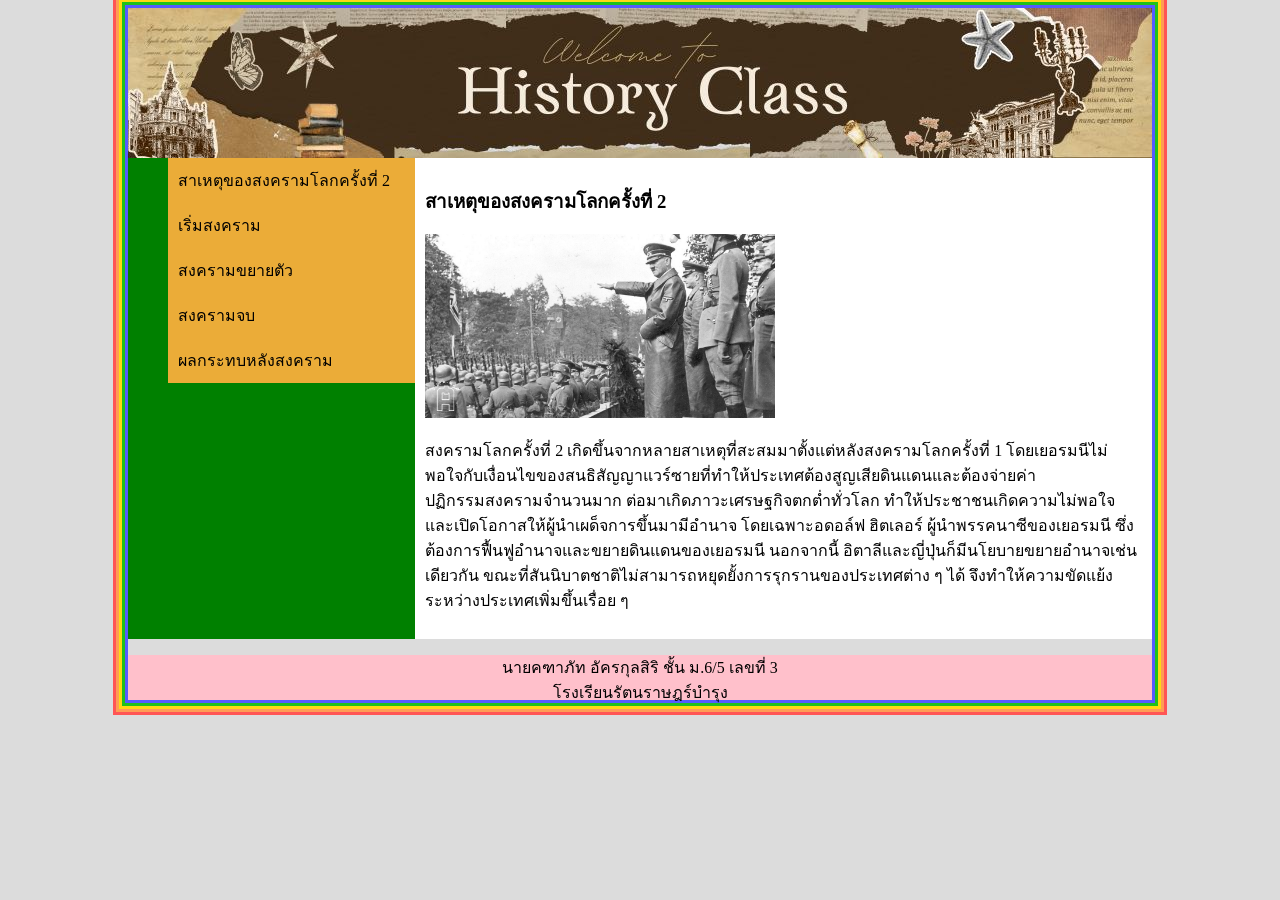
<file: index.html>
<!DOCTYPE html>
<html lang="th">
<head>
<meta charset="utf-8">
<link rel="stylesheet" href="mystyle.css">
<title>สาเหตุของสงครามโลกครั้งที่ 2</title>

</head>
<body>
<div class="container">
<header>
</header>
<section>
        <nav>
           <ul style="list-style-type:none;margin:0;padding=0;">
           <li><a href="index.html">สาเหตุของสงครามโลกครั้งที่ 2</a></li>
           <li><a href="p2.html">เริ่มสงคราม</a></li>
           <li><a href="p3.html">สงครามขยายตัว</a></li>
           <li><a href="p4.html">สงครามจบ</a></li>
           <li><a href="p5.html">ผลกระทบหลังสงคราม</a></li>
           </ul>
       </nav>
       <article>
       <h1>สาเหตุของสงครามโลกครั้งที่ 2</h1>
       <img src="image/index.jpg" style="width:350px;">

           <p>สงครามโลกครั้งที่ 2 เกิดขึ้นจากหลายสาเหตุที่สะสมมาตั้งแต่หลังสงครามโลกครั้งที่ 1 โดยเยอรมนีไม่พอใจกับเงื่อนไขของสนธิสัญญาแวร์ซายที่ทำให้ประเทศต้องสูญเสียดินแดนและต้องจ่ายค่าปฏิกรรมสงครามจำนวนมาก ต่อมาเกิดภาวะเศรษฐกิจตกต่ำทั่วโลก ทำให้ประชาชนเกิดความไม่พอใจและเปิดโอกาสให้ผู้นำเผด็จการขึ้นมามีอำนาจ โดยเฉพาะอดอล์ฟ ฮิตเลอร์ ผู้นำพรรคนาซีของเยอรมนี ซึ่งต้องการฟื้นฟูอำนาจและขยายดินแดนของเยอรมนี นอกจากนี้ อิตาลีและญี่ปุ่นก็มีนโยบายขยายอำนาจเช่นเดียวกัน ขณะที่สันนิบาตชาติไม่สามารถหยุดยั้งการรุกรานของประเทศต่าง ๆ ได้ จึงทำให้ความขัดแย้งระหว่างประเทศเพิ่มขึ้นเรื่อย ๆ</p>
</article>
</section>
<footer>
<p>นายคฑาภัท อัครกุลสิริ ชั้น ม.6/5 เลขที่ 3<br>โรงเรียนรัตนราษฎร์บำรุง</p>
</footer>
</div>
</body>
</html>
</file>
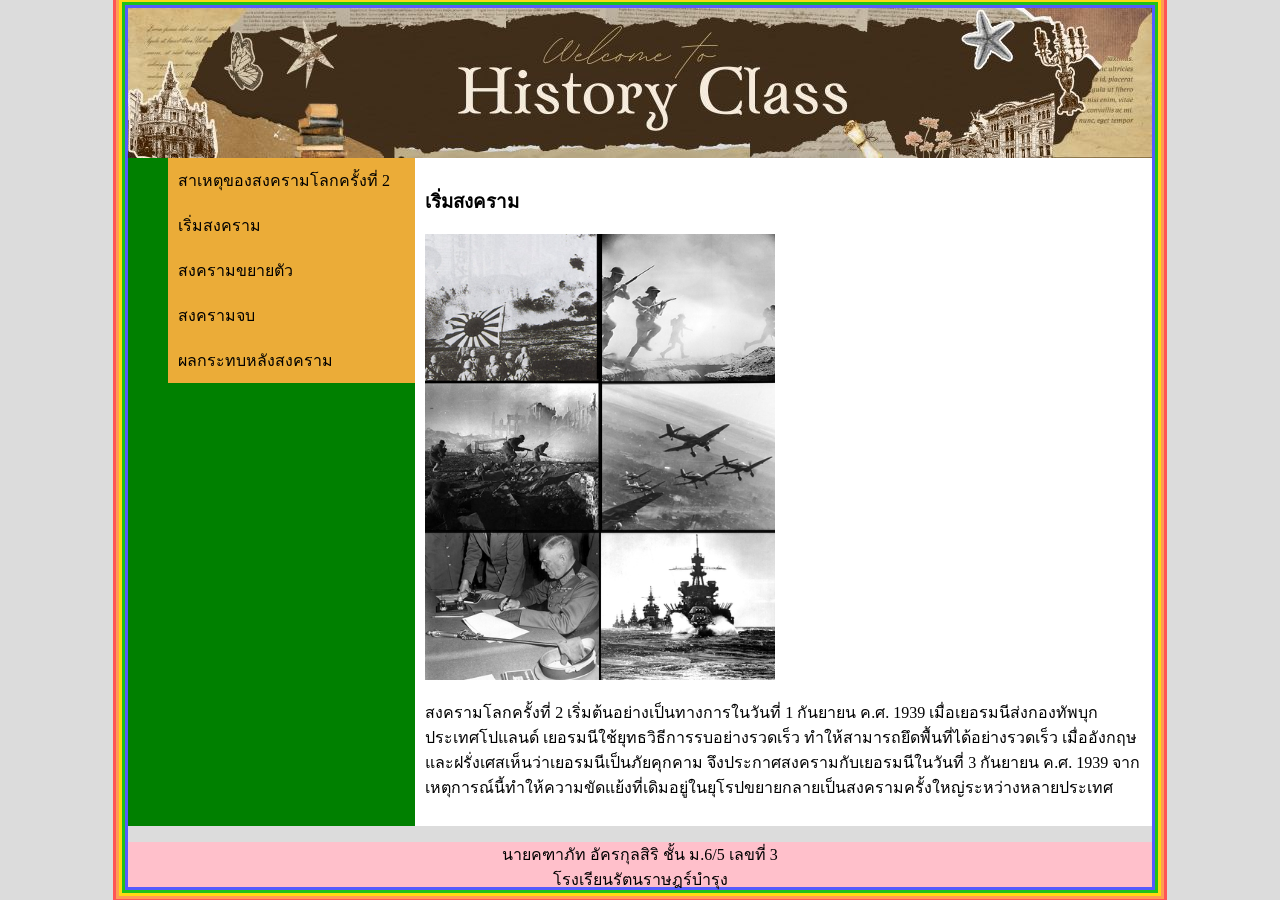
<file: p2.html>
<!DOCTYPE html>
<html lang="th">
<head>
<meta charset="utf-8">
<link rel="stylesheet" href=" mystyle.css">
<title>เริ่มสงคราม</title>

</head>
<body>
<div class="container">
<header>
</header>
<section>
        <nav>
           <ul style="list-style-type:none;margin:0;padding=0;">
           <li><a href="index.html">สาเหตุของสงครามโลกครั้งที่ 2</a></li>
           <li><a href="p2.html">เริ่มสงคราม</a></li>
           <li><a href="p3.html">สงครามขยายตัว</a></li>
           <li><a href="p4.html">สงครามจบ</a></li>
           <li><a href="p5.html">ผลกระทบหลังสงคราม</a></li>
           </ul>
       </nav>
       <article>
       <h1>เริ่มสงคราม</h1>
       <img src="image/p2.webp" style="width:350px;">

           <p>สงครามโลกครั้งที่ 2 เริ่มต้นอย่างเป็นทางการในวันที่ 1 กันยายน ค.ศ. 1939 เมื่อเยอรมนีส่งกองทัพบุกประเทศโปแลนด์ เยอรมนีใช้ยุทธวิธีการรบอย่างรวดเร็ว ทำให้สามารถยึดพื้นที่ได้อย่างรวดเร็ว เมื่ออังกฤษและฝรั่งเศสเห็นว่าเยอรมนีเป็นภัยคุกคาม จึงประกาศสงครามกับเยอรมนีในวันที่ 3 กันยายน ค.ศ. 1939 จากเหตุการณ์นี้ทำให้ความขัดแย้งที่เดิมอยู่ในยุโรปขยายกลายเป็นสงครามครั้งใหญ่ระหว่างหลายประเทศ</p>
</article>
</section>
<footer>
<p>นายคฑาภัท อัครกุลสิริ ชั้น ม.6/5 เลขที่ 3<br>โรงเรียนรัตนราษฎร์บำรุง</p>
</footer>
</div>
</body>
</html>
</file>
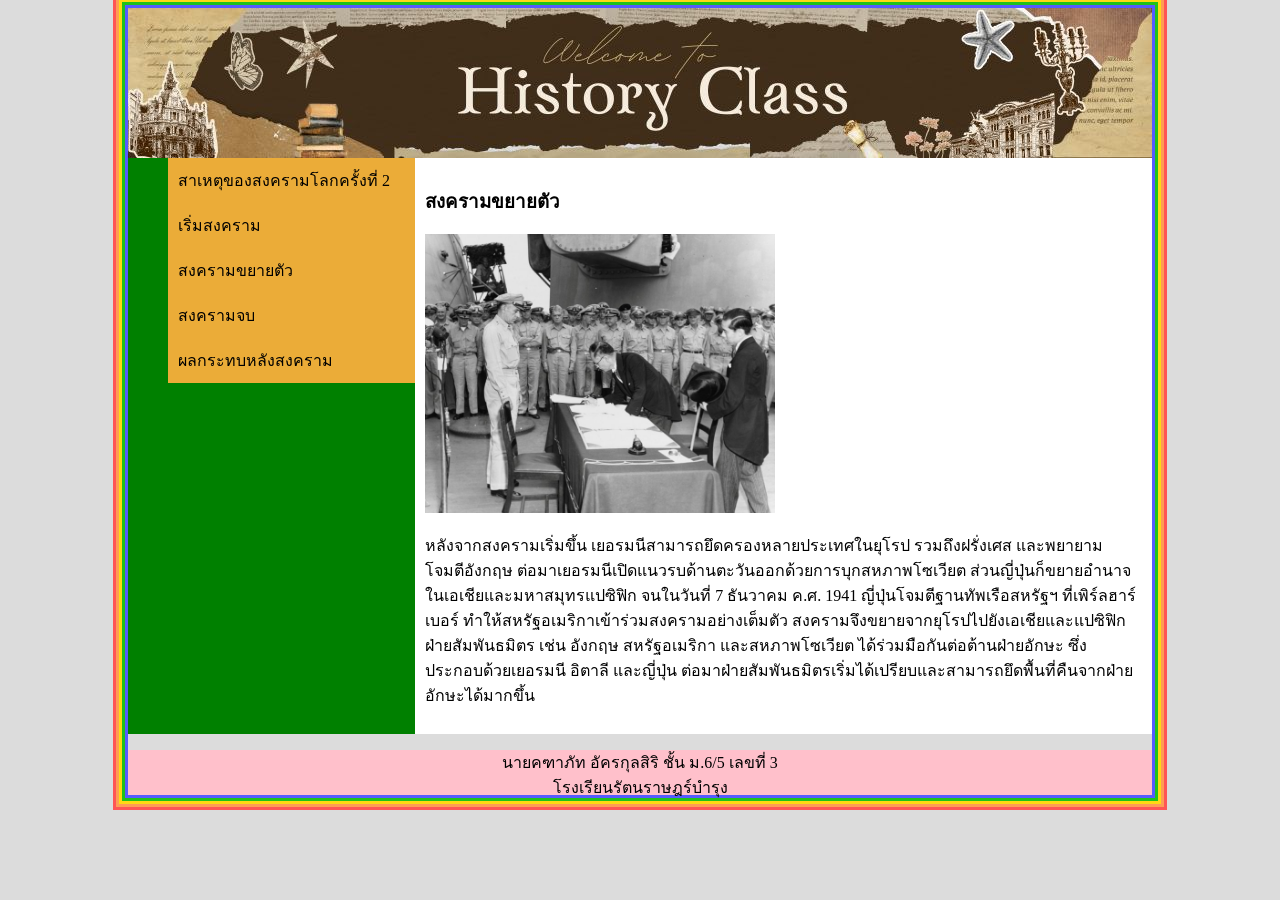
<file: p3.html>
<!DOCTYPE html>
<html lang="th">
<head>
<meta charset="utf-8">
<link rel="stylesheet" href="mystyle.css">
<title>สงครามขยายตัว</title>

</head>
<body>
<div class="container">
<header>
</header>
<section>
        <nav>
           <ul style="list-style-type:none;margin:0;padding=0;">
           <li><a href="index.html">สาเหตุของสงครามโลกครั้งที่ 2</a></li>
           <li><a href="p2.html">เริ่มสงคราม</a></li>
           <li><a href="p3.html">สงครามขยายตัว</a></li>
           <li><a href="p4.html">สงครามจบ</a></li>
           <li><a href="p5.html">ผลกระทบหลังสงคราม</a></li>
           </ul>
       </nav>
       <article>
       <h1>สงครามขยายตัว</h1>
       <img src="image/p3.jpg" style="width:350px;">

           <p>หลังจากสงครามเริ่มขึ้น เยอรมนีสามารถยึดครองหลายประเทศในยุโรป รวมถึงฝรั่งเศส และพยายามโจมตีอังกฤษ ต่อมาเยอรมนีเปิดแนวรบด้านตะวันออกด้วยการบุกสหภาพโซเวียต ส่วนญี่ปุ่นก็ขยายอำนาจในเอเชียและมหาสมุทรแปซิฟิก จนในวันที่ 7 ธันวาคม ค.ศ. 1941 ญี่ปุ่นโจมตีฐานทัพเรือสหรัฐฯ ที่เพิร์ลฮาร์เบอร์ ทำให้สหรัฐอเมริกาเข้าร่วมสงครามอย่างเต็มตัว สงครามจึงขยายจากยุโรปไปยังเอเชียและแปซิฟิก ฝ่ายสัมพันธมิตร เช่น อังกฤษ สหรัฐอเมริกา และสหภาพโซเวียต ได้ร่วมมือกันต่อต้านฝ่ายอักษะ ซึ่งประกอบด้วยเยอรมนี อิตาลี และญี่ปุ่น ต่อมาฝ่ายสัมพันธมิตรเริ่มได้เปรียบและสามารถยึดพื้นที่คืนจากฝ่ายอักษะได้มากขึ้น</p>
</article>
</section>
<footer>
<p>นายคฑาภัท อัครกุลสิริ ชั้น ม.6/5 เลขที่ 3<br>โรงเรียนรัตนราษฎร์บำรุง</p>
</footer>
</div>
</body>
</html>
</file>
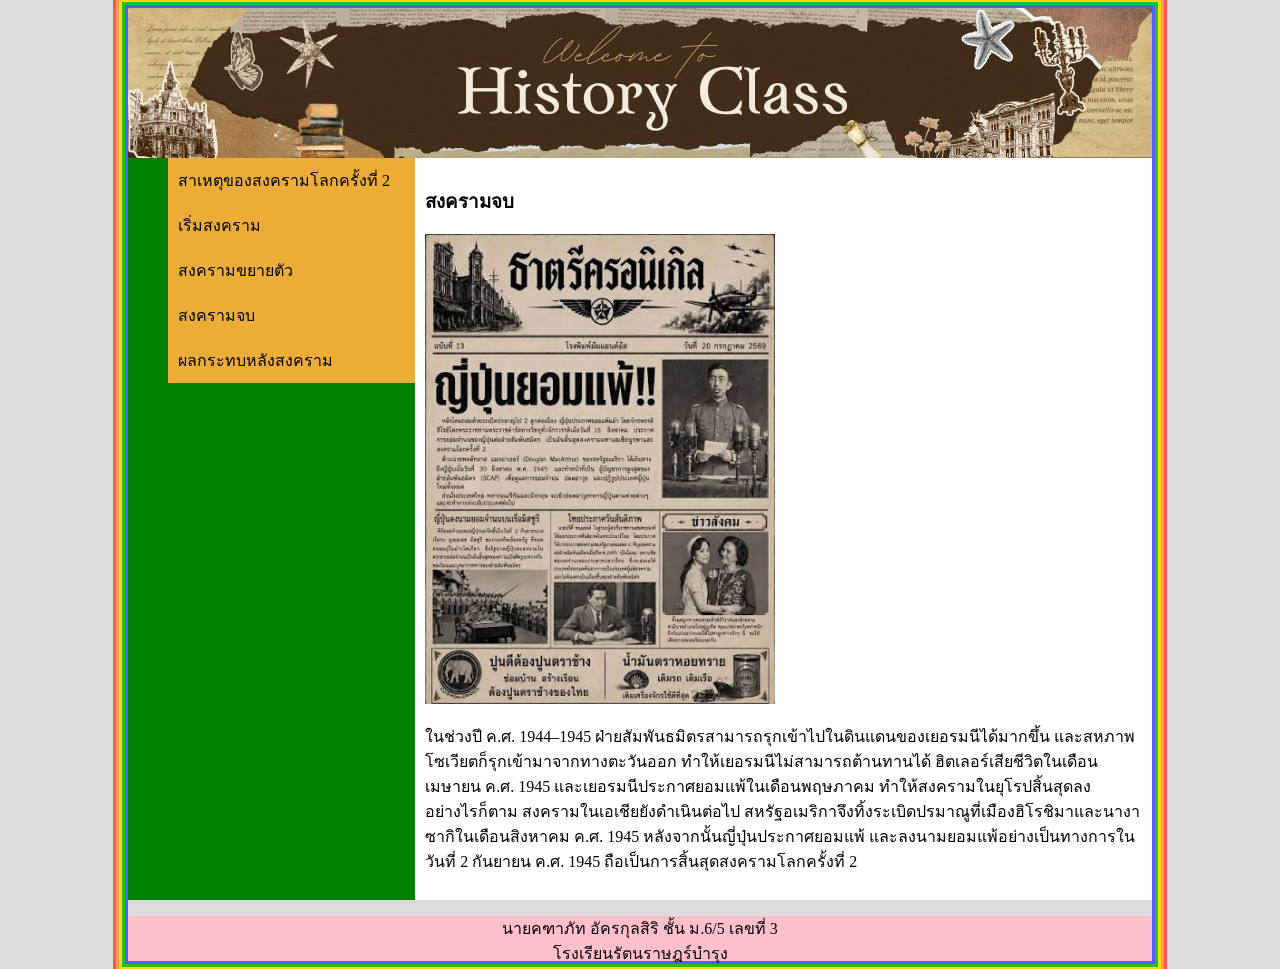
<file: p4.html>
<!DOCTYPE html>
<html lang="th">
<head>
<meta charset="utf-8">
<link rel="stylesheet" href="mystyle.css">
<title>สงครามจบ</title>

</head>
<body>
<div class="container">
<header>
</header>
<section>
        <nav>
           <ul style="list-style-type:none;margin:0;padding=0;">
           <li><a href="index.html">สาเหตุของสงครามโลกครั้งที่ 2</a></li>
           <li><a href="p2.html">เริ่มสงคราม</a></li>
           <li><a href="p3.html">สงครามขยายตัว</a></li>
           <li><a href="p4.html">สงครามจบ</a></li>
           <li><a href="p5.html">ผลกระทบหลังสงคราม</a></li>
           </ul>
       </nav>
       <article>
       <h1>สงครามจบ</h1>
       <img src="image/p4.jfif" style="width:350px;">

           <p>ในช่วงปี ค.ศ. 1944–1945 ฝ่ายสัมพันธมิตรสามารถรุกเข้าไปในดินแดนของเยอรมนีได้มากขึ้น และสหภาพโซเวียตก็รุกเข้ามาจากทางตะวันออก ทำให้เยอรมนีไม่สามารถต้านทานได้ ฮิตเลอร์เสียชีวิตในเดือนเมษายน ค.ศ. 1945 และเยอรมนีประกาศยอมแพ้ในเดือนพฤษภาคม ทำให้สงครามในยุโรปสิ้นสุดลง อย่างไรก็ตาม สงครามในเอเชียยังดำเนินต่อไป สหรัฐอเมริกาจึงทิ้งระเบิดปรมาณูที่เมืองฮิโรชิมาและนางาซากิในเดือนสิงหาคม ค.ศ. 1945 หลังจากนั้นญี่ปุ่นประกาศยอมแพ้ และลงนามยอมแพ้อย่างเป็นทางการในวันที่ 2 กันยายน ค.ศ. 1945 ถือเป็นการสิ้นสุดสงครามโลกครั้งที่ 2</p>
</article>
</section>
<footer>
<p>นายคฑาภัท อัครกุลสิริ ชั้น ม.6/5 เลขที่ 3<br>โรงเรียนรัตนราษฎร์บำรุง</p>
</footer>
</div>
</body>
</html>
</file>
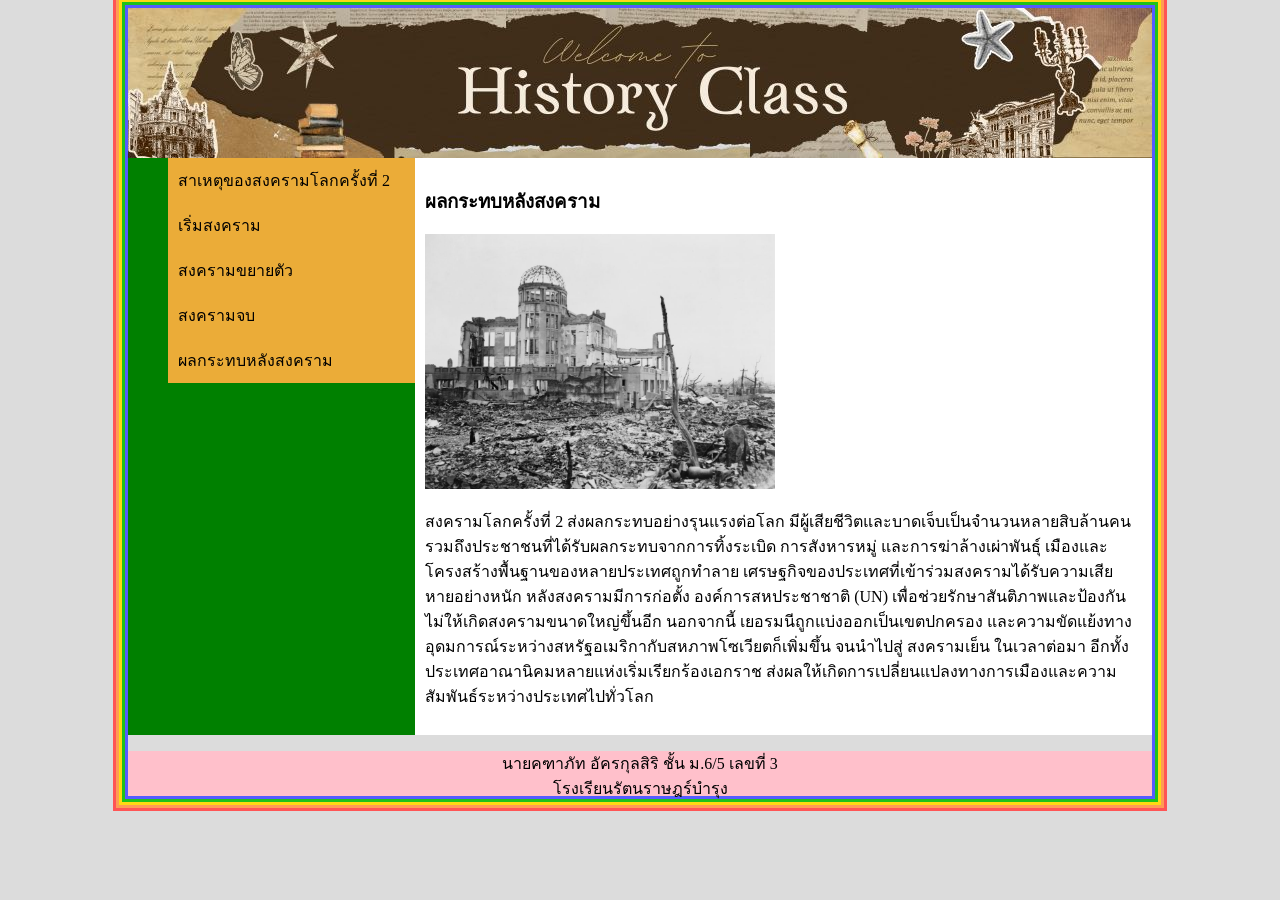
<file: p5.html>
<!DOCTYPE html>
<html lang="th">
<head>
<meta charset="utf-8">
<link rel="stylesheet" href="mystyle.css">
<title>ผลกระทบหลังสงคราม</title>

</head>
<body>
<div class="container">
<header>
</header>
<section>
        <nav>
           <ul style="list-style-type:none;margin:0;padding=0;">
           <li><a href="index.html">สาเหตุของสงครามโลกครั้งที่ 2</a></li>
           <li><a href="p2.html">เริ่มสงคราม</a></li>
           <li><a href="p3.html">สงครามขยายตัว</a></li>
           <li><a href="p4.html">สงครามจบ</a></li>
           <li><a href="p5.html">ผลกระทบหลังสงคราม</a></li>
           </ul>
       </nav>
       <article>
       <h1>ผลกระทบหลังสงคราม</h1>
       <img src="image/p5.jpg" style="width:350px;">

           <p>สงครามโลกครั้งที่ 2 ส่งผลกระทบอย่างรุนแรงต่อโลก มีผู้เสียชีวิตและบาดเจ็บเป็นจำนวนหลายสิบล้านคน รวมถึงประชาชนที่ได้รับผลกระทบจากการทิ้งระเบิด การสังหารหมู่ และการฆ่าล้างเผ่าพันธุ์ เมืองและโครงสร้างพื้นฐานของหลายประเทศถูกทำลาย เศรษฐกิจของประเทศที่เข้าร่วมสงครามได้รับความเสียหายอย่างหนัก หลังสงครามมีการก่อตั้ง องค์การสหประชาชาติ (UN) เพื่อช่วยรักษาสันติภาพและป้องกันไม่ให้เกิดสงครามขนาดใหญ่ขึ้นอีก นอกจากนี้ เยอรมนีถูกแบ่งออกเป็นเขตปกครอง และความขัดแย้งทางอุดมการณ์ระหว่างสหรัฐอเมริกากับสหภาพโซเวียตก็เพิ่มขึ้น จนนำไปสู่ สงครามเย็น ในเวลาต่อมา อีกทั้งประเทศอาณานิคมหลายแห่งเริ่มเรียกร้องเอกราช ส่งผลให้เกิดการเปลี่ยนแปลงทางการเมืองและความสัมพันธ์ระหว่างประเทศไปทั่วโลก</p>
</article>
</section>
<footer>
<p>นายคฑาภัท อัครกุลสิริ ชั้น ม.6/5 เลขที่ 3<br>โรงเรียนรัตนราษฎร์บำรุง</p>
</footer>
</div>
</body>
</html>
</file>
<file: mystyle.css>
body{
           background-color:#DCDCDC;
}

{
           box-sizing:border-box;
           margin: 0;
           pedding:0;

}
.container{
        width:1024px;
        margin: 0 auto;
        box-shadow: rgb(85, 91, 255) 0px 0px 0px 3px, rgb(31, 193, 27) 0px 0px 0px 6px, rgb(255, 217, 19) 0px 0px 0px 9px, rgb(255, 156, 85) 0px 0px 0px 12px, rgb(255, 85, 85) 0px 0px 0px 15px;

}


header{
        background-image:url(image/header.jpg);
        height:150px;

}

nav{
        background-color:green;
        flex:1;width:30%;

}


article{
        float:left;
                background-color:white;
        width:70%;
                padding:10px;
}
        
section{
               display:flex;

}


footer{
       background:pink;
          height:45px;
              text-align:center;
              pandding:25px;

}
a:link{
        color:black;
        text-decoration:none;
        background-color:#EBAC38;
        display:block;
        width:100%;
        padding:10px;
}
a:visited{
        color:white;

}
a:hover{
        color:red;
        background-color:#98B58B;

}
a:active{
        color:black;

}
</file>
